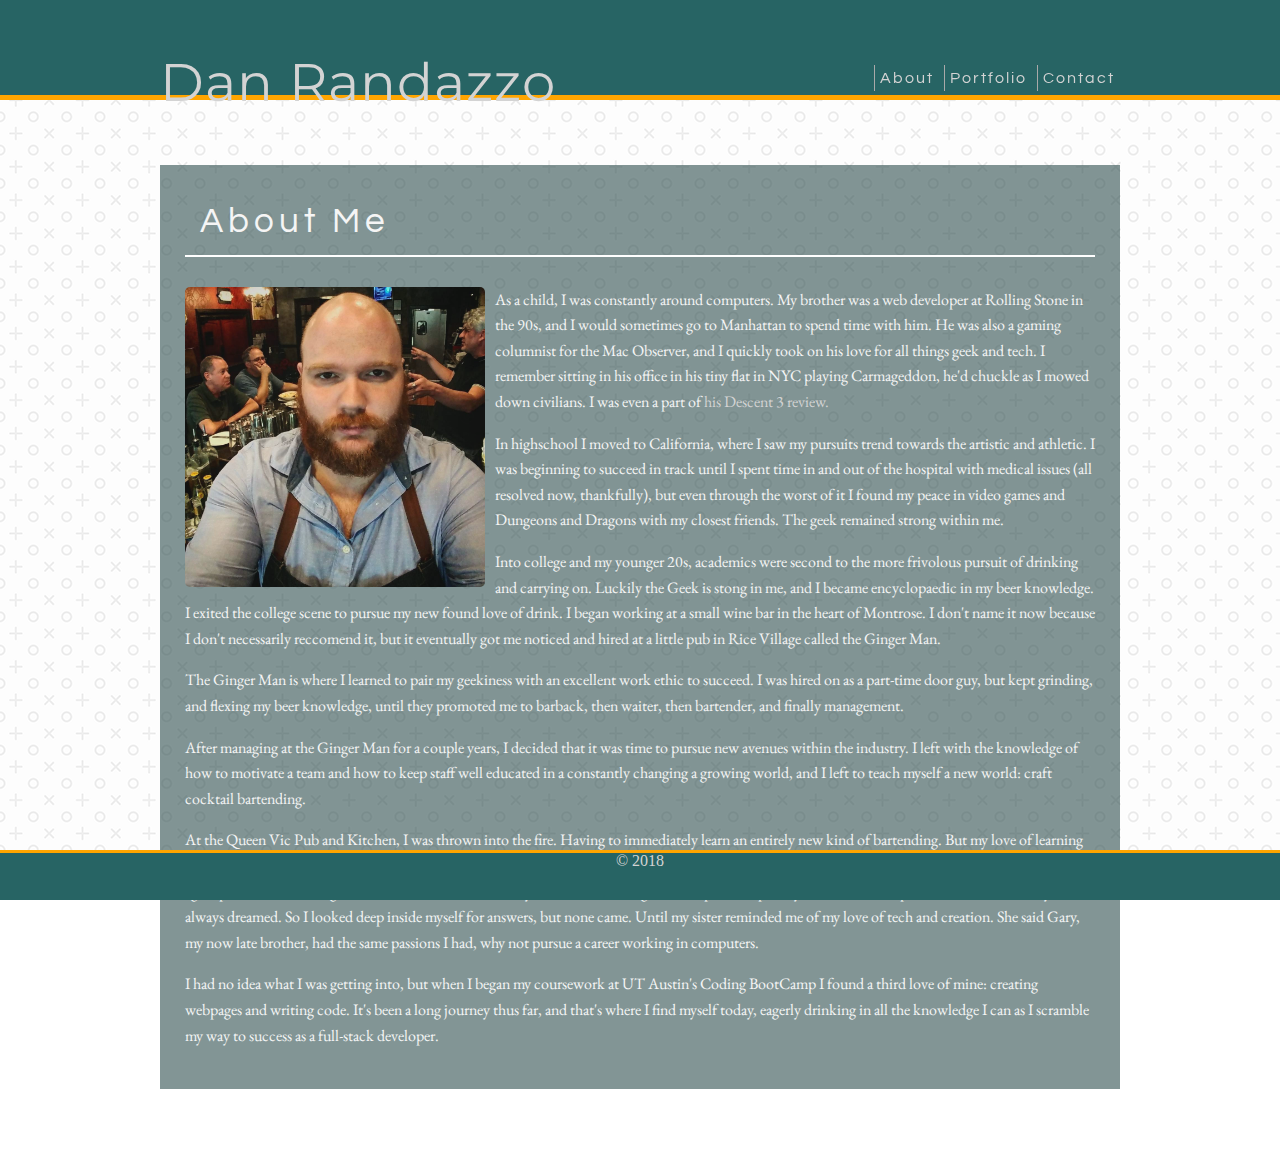
<file: index.html>
<!DOCTYPE html>
<html>

<head>
    <meta charset="utf-8" />
    <title>Dan Randazzo</title>
    <link rel="stylesheet" type="text/css" media="screen" href="assets/css/reset.css" />
    <link rel="stylesheet" href="https://stackpath.bootstrapcdn.com/bootstrap/4.1.1/css/bootstrap.min.css" integrity="sha384-WskhaSGFgHYWDcbwN70/dfYBj47jz9qbsMId/iRN3ewGhXQFZCSftd1LZCfmhktB"
        crossorigin="anonymous">
        <link href="https://fonts.googleapis.com/css?family=EB+Garamond|Questrial|Montserrat" rel="stylesheet">
        <link rel="stylesheet" type="text/css" media="screen" href="assets/css/style.css" />
</head>

<body background="assets/images/tic-tac-toe.png">

    <header>

        <div class="header">
            <div class="myname">
                <h1>Dan Randazzo</h1>
            </div>

            <div class="headbutt">
                <a id="headbutt1" href="index.html">About</a>
                <a id="headbutt2" href="portfolio.html">Portfolio</a>
                <a id="headbutt3" href="contact.html">Contact</a>
            </div>
        </div>

    </header>

    <div class="content">

        <div id="about">
            <h2>About Me</h2>
        </div>

        <div>
            <img id="mepic" src="assets/images/myface.jpg" alt="Smolderer Extrordinaire" height="300px" width="300px">
        </div>

        <div id="bio">
            <p>As a child, I was constantly around computers. My brother was a web developer at Rolling Stone in the 90s, and
                I would sometimes go to Manhattan to spend time with him. He was also a gaming columnist for the Mac Observer,
                and I quickly took on his love for all things geek and tech. I remember sitting in his office in his tiny
                flat in NYC playing Carmageddon, he'd chuckle as I mowed down civilians. I was even a part of
                <a id="idiots"
                    href="https://www.macobserver.com/columns/nameofthegame/99/december/991221.html"> his Descent 3 review.</a>
            </p>
            <br>
            <p>In highschool I moved to California, where I saw my pursuits trend towards the artistic and athletic. I was beginning
                to succeed in track until I spent time in and out of the hospital with medical issues (all resolved now,
                thankfully), but even through the worst of it I found my peace in video games and Dungeons and Dragons with
                my closest friends. The geek remained strong within me.</p>
            <br>
            <p>Into college and my younger 20s, academics were second to the more frivolous pursuit of drinking and carrying
                on. Luckily the Geek is stong in me, and I became encyclopaedic in my beer knowledge. I exited the college
                scene to pursue my new found love of drink. I began working at a small wine bar in the heart of Montrose.
                I don't name it now because I don't necessarily reccomend it, but it eventually got me noticed and hired
                at a little pub in Rice Village called the Ginger Man.</p>
            <br>
            <p>The Ginger Man is where I learned to pair my geekiness with an excellent work ethic to succeed. I was hired on
                as a part-time door guy, but kept grinding, and flexing my beer knowledge, until they promoted me to barback,
                then waiter, then bartender, and finally management.</p>
            <br>
            <p>After managing at the Ginger Man for a couple years, I decided that it was time to pursue new avenues within
                the industry. I left with the knowledge of how to motivate a team and how to keep staff well educated in
                a constantly changing a growing world, and I left to teach myself a new world: craft cocktail bartending.</p>
            <br>
            <p>At the Queen Vic Pub and Kitchen, I was thrown into the fire. Having to immediately learn an entirely new kind
                of bartending. But my love of learning propelled me through and soon I was creating new house cocktails,
                and creating a following among cockatil lovers near Greenway Plaza, but as I was again promoted to management
                I realised that this was a cycle. I would never gain the capital to open my own bar, nor impact the world
                in the way I have always dreamed. So I looked deep inside myself for answers, but none came. Until
                my sister reminded me of my love of tech and creation. She said Gary, my now late brother, had the same passions
                I had, why not pursue a career working in computers.</p>
            <br>
            <p>I had no idea what I was getting into, but when I began my coursework at UT Austin's Coding BootCamp I found
                a third love of mine: creating webpages and writing code. It's been a long journey thus far, and that's where
                I find myself today, eagerly drinking in all the knowledge I can as I scramble my way to success as a full-stack
                developer.</p>
            <br>
        </div>

    </div>
    <footer>
        &copy 2018<br>
    </footer>

</body>

</html>
</file>
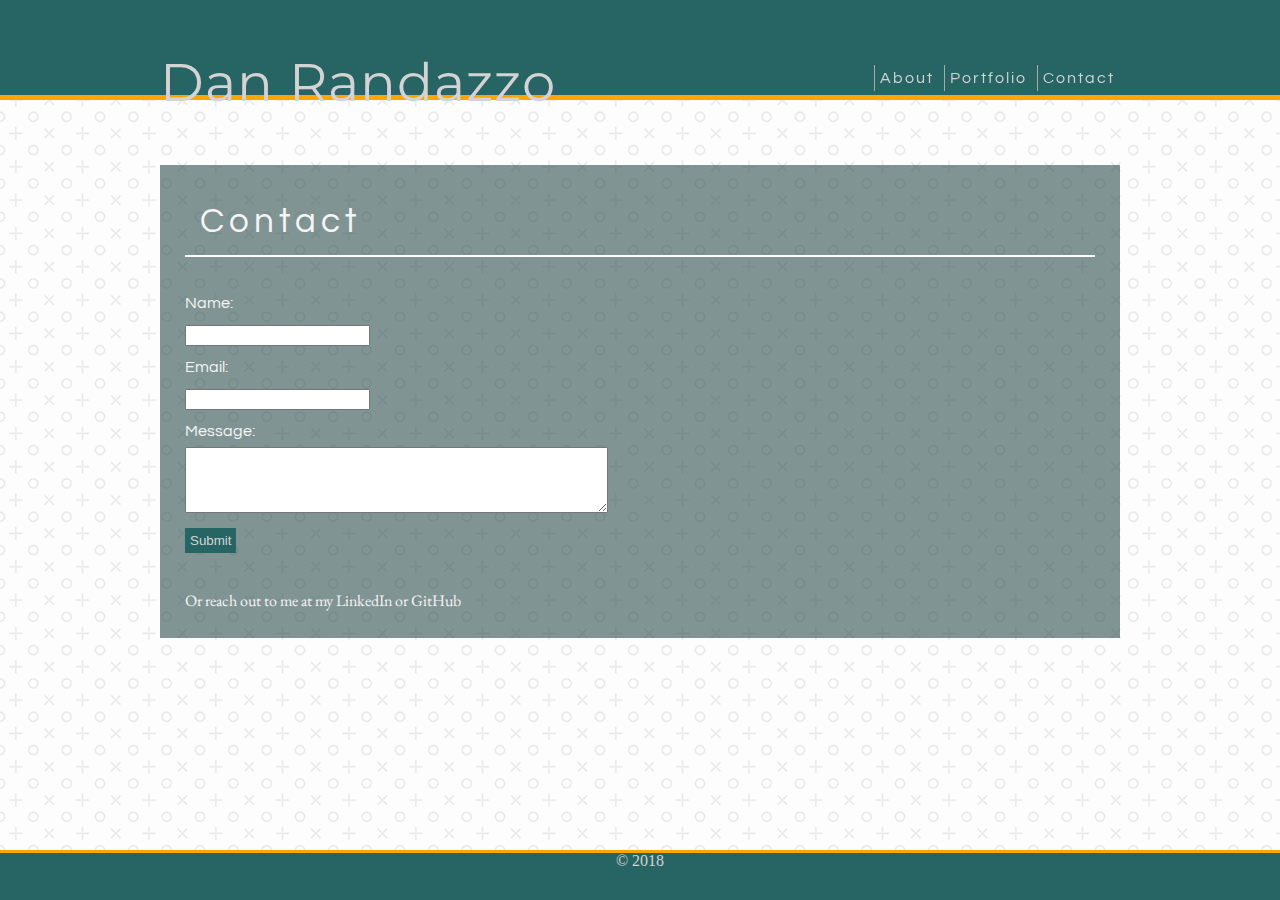
<file: contact.html>
<!DOCTYPE html>
<html>

<head>
    <meta charset="utf-8" />
    <title>Dan Randazzo</title>
    <link rel="stylesheet" type="text/css" media="screen" href="assets/css/reset.css" />
    <link rel="stylesheet" href="https://stackpath.bootstrapcdn.com/bootstrap/4.1.1/css/bootstrap.min.css" integrity="sha384-WskhaSGFgHYWDcbwN70/dfYBj47jz9qbsMId/iRN3ewGhXQFZCSftd1LZCfmhktB"
        crossorigin="anonymous">
    <link href="https://fonts.googleapis.com/css?family=EB+Garamond|Questrial|Montserrat" rel="stylesheet">
    <link rel="stylesheet" type="text/css" media="screen" href="assets/css/style.css" />
</head>

<body background="assets/images/tic-tac-toe.png">

    <header>

        <div class="header">
            <div class="myname">
                <h1>Dan Randazzo</h1>
            </div>

            <div class="headbutt">
                <a id="headbutt1" href="index.html">About</a>
                <a id="headbutt2" href="portfolio.html">Portfolio</a>
                <a id="headbutt3" href="contact.html">Contact</a>
            </div>
        </div>

    </header>

    <div class="content">
        <div id="about">
            <h2>Contact</h2>
        </div>
        <div id="contact">
            <form action="">
                Name:
                <br>
                <input type="text" name="Name">
                <br> Email:
                <br>
                <input type="text" name="email">
                <br> Message:
                <br>
                <textarea rows="4" cols="50" name="Contact">
            </textarea>
                <br>
                <input type="submit" value="Submit">
            </form>
        </div>
        <div class="links">
            <br><br>
            <p>Or reach out to me at my <a href="https://www.linkedin.com/in/daniel-randazzo-162ab8161/">LinkedIn</a> or <a href="https://github.com/ShimmeringDeep">GitHub</a></p>
        </div>


    </div>
    <footer>
        &copy 2018
    </footer>

</body>

</html>
</file>
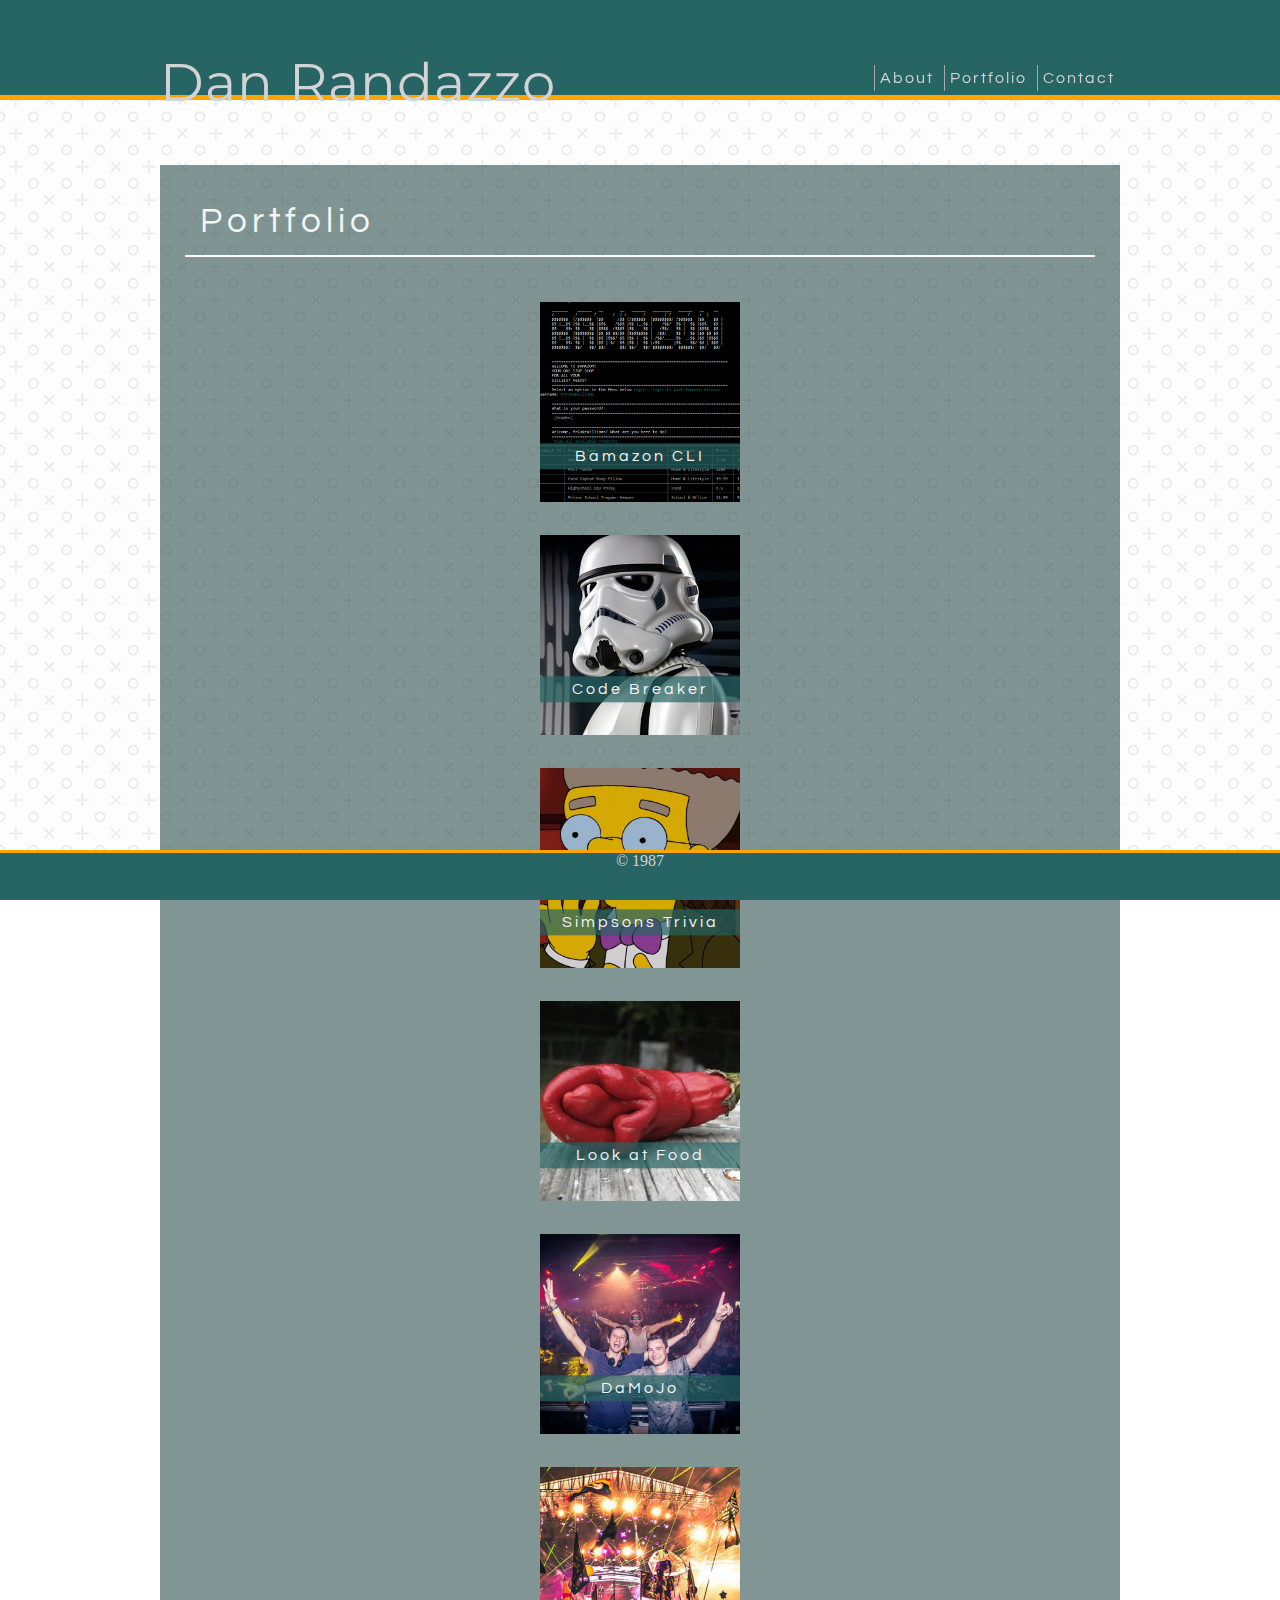
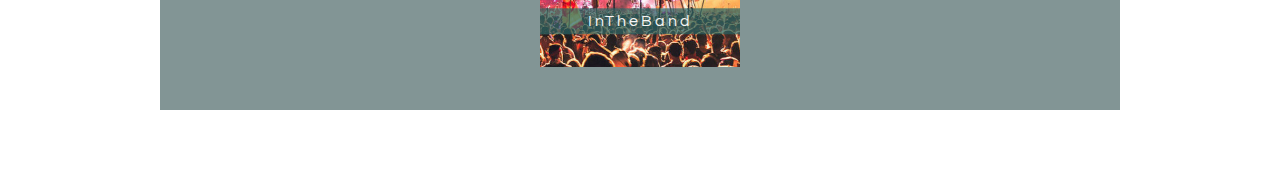
<file: portfolio.html>
<!DOCTYPE html>
<html>

<head>
        <meta charset="utf-8" />
        <title>Dan Randazzo</title>
        <link rel="stylesheet" type="text/css" media="screen" href="assets/css/reset.css" />
        <link rel="stylesheet" href="https://stackpath.bootstrapcdn.com/bootstrap/4.1.1/css/bootstrap.min.css" integrity="sha384-WskhaSGFgHYWDcbwN70/dfYBj47jz9qbsMId/iRN3ewGhXQFZCSftd1LZCfmhktB"  crossorigin="anonymous">
        <link href="https://fonts.googleapis.com/css?family=EB+Garamond|Questrial|Montserrat" rel="stylesheet">
        <link rel="stylesheet" type="text/css" media="screen" href="assets/css/style.css" />
</head>

<body background="assets/images/tic-tac-toe.png">

        <header>

                <div class="header">
                        <div class="myname">
                                <h1>Dan Randazzo</h1>
                        </div>

                        <div class="headbutt">
                                <a id="headbutt1" href="index.html">About</a>
                                <a id="headbutt2" href="portfolio.html">Portfolio</a>
                                <a id="headbutt3" href="contact.html">Contact</a>
                        </div>
                </div>

        </header>

        <div class="content">
                <div id="about">
                        <h2>Portfolio</h2>
                </div>

                <div class="container">

                        <div class="row">

                                <div class="col-md-4 portpic">
                                        <img src="assets/images/bamazonsquare.png" class="portimg">
                                        <div class="porttext">
                                                <a href="https://github.com/ShimmeringDeep/Bamazon/blob/master/README.md">Bamazon CLI</a>
                                        </div>
                                </div>


                                <div class="col-md-4 portpic">
                                        <img src="assets/images/stormTroop.jpg" class="portimg">
                                        <div class="porttext">
                                                <a href="https://shimmeringdeep.github.io/Hangman-Game/">Code Breaker</a>
                                        </div>
                                </div>

                                <div class="col-md-4 portpic">
                                        <img src="assets/images/smithersFace.jpg" class="portimg">
                                        <div class="porttext">
                                                <a href="https://shimmeringdeep.github.io/Simspons-trivia/">Simpsons Trivia</a>
                                        </div>
                                </div>

                        </div>
                        <div class="row">
                                <div class="col-md-4 portpic">
                                        <img src="assets/images/smexyPepper.jpg" class="portimg">
                                        <div class="porttext"><a href="https://shimmeringdeep.github.io/LookatFood/">Look at Food</a></div>
                                </div>

                                <div class="col-md-4 portpic">
                                        <img src="assets/images/party.jpg" class="portimg">
                                        <div class="porttext"><a href="https://shimmeringdeep.github.io/projectRepo1/">DaMoJo</a></div>
                                </div>

                                <div class="col-md-4 portpic">
                                        <img src="assets/images/intheband.jpg" class="portimg">
                                        <div class="porttext"><a href="http://intheband.herokuapp.com/">InTheBand</a></div>
                                </div>

                        </div>
                </div>
        </div>
        <footer>
                &copy 1987
        </footer>

</body>

</html>
</file>
<file: assets/css/style.css>
/* 
font-family: 'Questrial', sans-serif;
font-family: 'EB Garamond', serif; 
font-family: 'Montserrat', sans-serif;

*/

*{
    box-sizing: border-box
}

body{
    background-attachment: fixed
}
header{
    position: fixed;
    top: 0;
    height: 100px;
    background-color: rgb(39, 100, 100);
    width: 100%;
    z-index: 1;
    border-bottom: 5px;
    border-bottom-color: orange;
    border-style: solid
    }

a:link{
    text-decoration: none;
    color: whitesmoke;
}

a:visited{
    color: lightgrey
}

#idiots{
    color: lightgray
}

#idiots:hover{
    color: grey;
}
.header{
    width: 960px;
    margin:auto;

}

.myname{
    font-family: 'Montserrat', sans-serif;
    font-size: 40pt;
    letter-spacing: 1px ;
    position: relative;
    top: 55px;
    color: lightgray;
}
.headbutt{
    font-family: 'Questrial', sans-serif;
    float: right;
    position: relative;
    top: 70px;
    z-index: 0;
    background-color: rgb(39, 100, 100);
    letter-spacing: 2px
}

#headbutt1:hover,
#headbutt2:hover,
#headbutt3:hover{
    background-color: darkgray
}

#headbutt1,
#headbutt2,
#headbutt3{
color: lightgrey;
padding: 5px
}

#headbutt1,
#headbutt2,
#headbutt3{
    border-left: darkgray;
    border-left-style: solid;
    border-width: thin;
}


.myname{
    float: left;
}

.content{
    clear: both;
    width: 960px;
    margin: auto;
    z-index: -1;
    margin-top: 165px;
    margin-bottom: 70px;
    background-color: rgba(47,79,79,.6);
    padding: 25px
    
}

#about{
    color: whitesmoke;
    font-family: 'Questrial', sans-serif;
    letter-spacing: 5px;
    font-size: 26pt;
    width: 910px;
    margin: auto;
    padding:15px;
    border-bottom-style: solid;
    border-bottom-color: white;
    border-bottom-width: 2px;
    margin-bottom: 30px;

}

p{
    color: whitesmoke;
    line-height: 1.6;
    font-family: 'EB Garamond', serif;
}

#mepic{
    float: left;
    margin-right:10px;
    opacity: .9;
    border-radius: 5px;
}


.portpic{
    position: relative;
    text-align: center;
    color: whitesmoke;
    padding: 15px;
}

.portimg{
    height:200px;
    width: 200px;
    z-index: 9;
}

.porttext{
    position: absolute;
    top: 50%;
    left: 50%;
    transform: translate(-50%, 155%);
    padding: 5px;
    width: 200px;
    background-color: rgba(39, 100, 100, .7);
    font-family: 'Questrial', sans-serif;
    letter-spacing: 3px;
    color: whitesmoke;
}

#contact{
    color:whitesmoke;
    line-height: 2;
    font-family: 'Questrial', sans-serif;
}
.links{
    font-family: 'Questrial', sans-serif;
}
input[name=message]{
    width: 500px;
    height: 300px;
}

input[type=submit]{
    background-color: rgb(39, 100, 100);
    color: lightgrey;
    padding: 5px
}

input[type=submit]:not(:active){

    border-style:none
}

textarea[name=message]{
    width: 500px;
    height: 300px;
}

footer{
    position: fixed;
    bottom: 0;
    height: 50px;
    background-color: rgb(39, 100, 100);
    width: 100%;
    z-index: 1;
    text-align: center;
    color:lightgrey;
    border-top-style: solid;
    border-top-color: orange;
    border-top-width: 3px
}

a:visited{
    color: lightgray;
}

a:hover{
    color: grey
}
@media only screen and (min-device-width : 320px) and (max-device-width : 480px) {
    .header{
    Width: 100%;
    text-align:center;
}

header{
    height: 196px;
}

.myname,.headbutt{
    float: none;
    clear:both;
    position: relative 0;
}

.myname{
    font-size:50pt;
}

.content{
    width: 90%;
    margin-top: 220px;
    font-size: 33px
}

#about{
    font-size: 44pt
}
.headbutt{
    font-size:32pt;
    width:100%;
}



.porttext{
    width: 220px;
    font-size: 20px;
}

.portimg{
    height:220px;
    width: 220px;
    z-index: 9;
}
form{
    font-size: 40pt;
}

input[type=text], textarea{
    width: 70%;
    height:auto;
    font-size: 30pt;
}

input[type=submit]{
    font-size: 28pt
}
}
</file>
